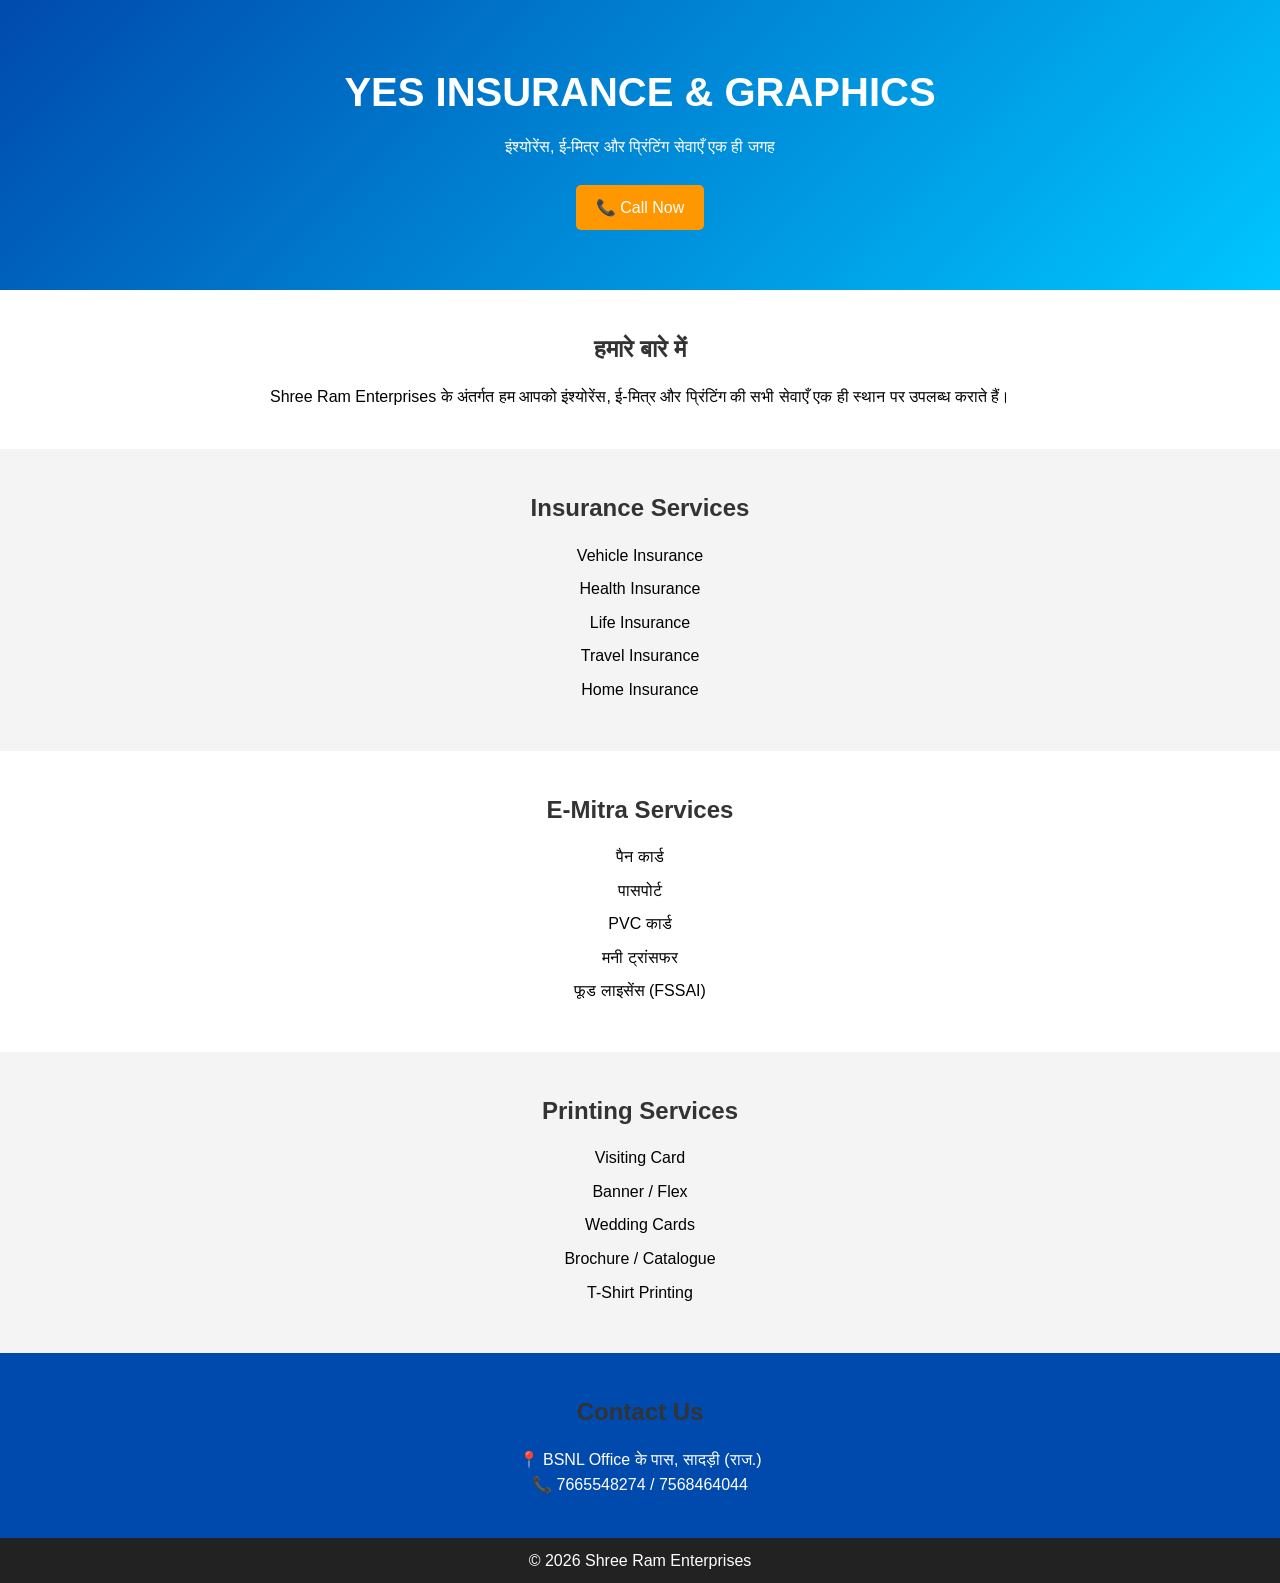
<file: huda.html/h.html>
<!DOCTYPE html>
<html lang="hi">
<head>
  <meta charset="UTF-8">
  <meta name="viewport" content="width=device-width, initial-scale=1.0">
  <title>YES Insurance & Graphics</title>
  <link rel="stylesheet" href="style.css">
</head>
<body>

<!-- 🔷 HERO SECTION -->
<header class="hero">
  <h1>YES INSURANCE & GRAPHICS</h1>
  <p>इंश्योरेंस, ई-मित्र और प्रिंटिंग सेवाएँ एक ही जगह</p>
  <a href="tel:7665548274" class="btn">📞 Call Now</a>
</header>

<!-- 🟨 ABOUT -->
<section class="section">
  <h2>हमारे बारे में</h2>
  <p>Shree Ram Enterprises के अंतर्गत हम आपको इंश्योरेंस, ई-मित्र और प्रिंटिंग की सभी सेवाएँ एक ही स्थान पर उपलब्ध कराते हैं।</p>
</section>

<!-- 🟦 INSURANCE -->
<section class="section light">
  <h2>Insurance Services</h2>
  <ul>
    <li>Vehicle Insurance</li>
    <li>Health Insurance</li>
    <li>Life Insurance</li>
    <li>Travel Insurance</li>
    <li>Home Insurance</li>
  </ul>
</section>

<!-- 🟧 EMITRA -->
<section class="section">
  <h2>E-Mitra Services</h2>
  <ul>
    <li>पैन कार्ड</li>
    <li>पासपोर्ट</li>
    <li>PVC कार्ड</li>
    <li>मनी ट्रांसफर</li>
    <li>फूड लाइसेंस (FSSAI)</li>
  </ul>
</section>

<!-- 🟩 PRINTING -->
<section class="section light">
  <h2>Printing Services</h2>
  <ul>
    <li>Visiting Card</li>
    <li>Banner / Flex</li>
    <li>Wedding Cards</li>
    <li>Brochure / Catalogue</li>
    <li>T-Shirt Printing</li>
  </ul>
</section>

<!-- 🟥 CONTACT -->
<section class="section contact">
  <h2>Contact Us</h2>
  <p>📍 BSNL Office के पास, सादड़ी (राज.)</p>
  <p>📞 7665548274 / 7568464044</p>
</section>

<!-- 🟫 FOOTER -->
<footer>
  <p>© 2026 Shree Ram Enterprises</p>
</footer>

</body>
</html>
</file>
<file: huda.html/style.css>
* {
  margin: 0;
  padding: 0;
  box-sizing: border-box;
  font-family: Arial, sans-serif;
}

body {
  line-height: 1.6;
}

/* HERO */
.hero {
  background: linear-gradient(135deg, #004aad, #00c6ff);
  color: white;
  text-align: center;
  padding: 60px 20px;
}

.hero h1 {
  font-size: 2.5rem;
}

.hero p {
  margin: 10px 0;
}

.btn {
  display: inline-block;
  margin-top: 15px;
  padding: 10px 20px;
  background: #ff9800;
  color: white;
  text-decoration: none;
  border-radius: 5px;
}

/* SECTIONS */
.section {
  padding: 40px 20px;
  text-align: center;
}

.section h2 {
  margin-bottom: 15px;
  color: #333;
}

.section ul {
  list-style: none;
}

.section ul li {
  margin: 8px 0;
}

/* LIGHT BG */
.light {
  background: #f4f4f4;
}

/* CONTACT */
.contact {
  background: #004aad;
  color: white;
}

/* FOOTER */
footer {
  background: #222;
  color: white;
  text-align: center;
  padding: 10px;
}

.hero-content {
    animation: fadeUp 1s ease;
}

@keyframes fadeUp {
    from {
        opacity: 0;
        transform: translateY(30px);
    }
    to {
        opacity: 1;
        transform: translateY(0);
    }
}
</file>
